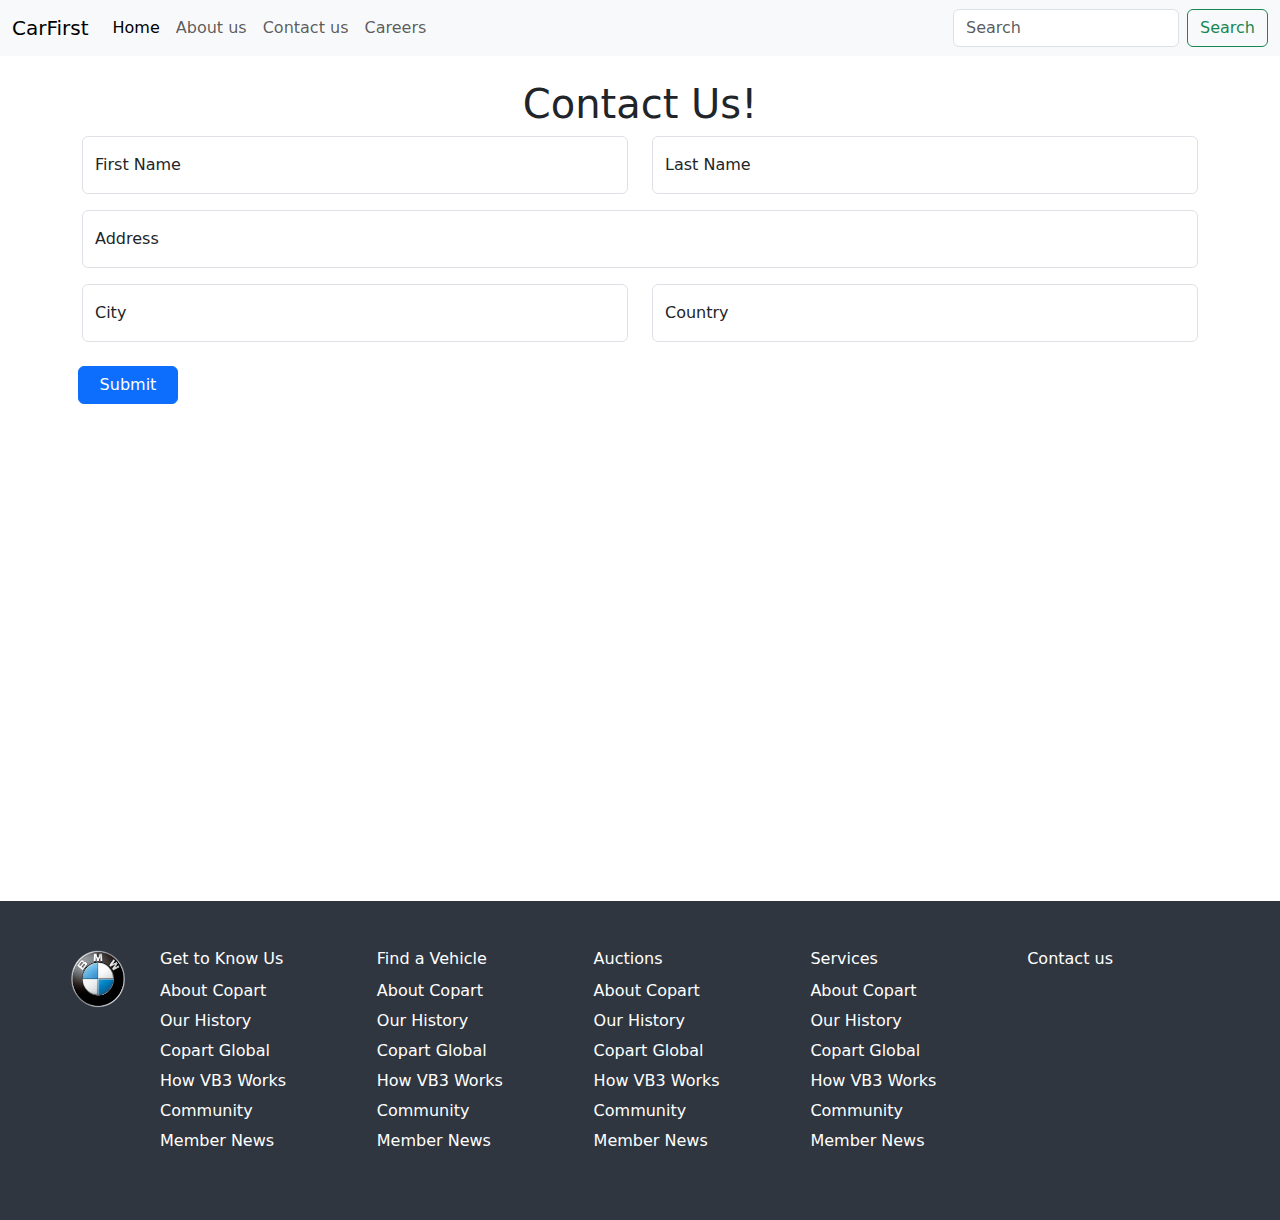
<file: 2209F3/contactus.html>
<!DOCTYPE html>
<html lang="en">

<head>
    <meta charset="UTF-8">
    <meta name="viewport" content="width=device-width, initial-scale=1.0">
    <meta http-equiv="X-UA-Compatible" content="ie=edge">
    <title>CarFirst</title>
    <link rel="stylesheet" href="./css/bootstrap.css">
    <link rel="stylesheet" href="style.css">
    <link rel="stylesheet" href="https://cdnjs.cloudflare.com/ajax/libs/font-awesome/6.2.1/css/all.css"
        integrity="sha512-FA9cIbtlP61W0PRtX36P6CGRy0vZs0C2Uw26Q1cMmj3xwhftftymr0sj8/YeezDnRwL9wtWw8ZwtCiTDXlXGjQ=="
        crossorigin="anonymous" referrerpolicy="no-referrer" />
</head>

<body>



    <nav class="navbar navbar-expand-lg bg-body-tertiary">
        <div class="container-fluid">
            <a class="navbar-brand" href="#">CarFirst</a>
            <button class="navbar-toggler" type="button" data-bs-toggle="collapse"
                data-bs-target="#navbarSupportedContent" aria-controls="navbarSupportedContent" aria-expanded="false"
                aria-label="Toggle navigation">
                <span class="navbar-toggler-icon"></span>
            </button>
            <div class="collapse navbar-collapse" id="navbarSupportedContent">
                <ul class="navbar-nav me-auto mb-2 mb-lg-0">
                    <li class="nav-item">
                        <a class="nav-link active" aria-current="page" href="index.html">Home</a>
                    </li>
                    <li class="nav-item">
                        <a class="nav-link" href="#">About us</a>
                    </li>
                    <li class="nav-item">
                        <a class="nav-link" href="contactus.html">Contact us</a>
                    </li>

                    <li class="nav-item">
                        <a class="nav-link">Careers</a>
                    </li>
                </ul>
                <form class="d-flex" role="search">
                    <input class="form-control me-2" type="search" placeholder="Search" aria-label="Search">
                    <button class="btn btn-outline-success" type="submit">Search</button>
                </form>
            </div>
        </div>
    </nav>




    <h1 class="text-center mt-4">Contact Us!</h1>

    <div class="container">
        <div class="row">
            <div class="col">
                <div class="form-floating mb-3">
                    <input type="email" class="form-control" id="floatingInput" placeholder="name@example.com">
                    <label for="floatingInput">First Name</label>
                </div>

            </div>
            <div class="col">
                <div class="form-floating">
                    <input type="password" class="form-control" id="floatingPassword" placeholder="Password">
                    <label for="floatingPassword">Last Name</label>
                </div>
            </div>
        </div>
        <div class="row">
            <div class="col">
                <div class="form-floating">
                    <input type="password" class="form-control" id="floatingPassword" placeholder="Password">
                    <label for="floatingPassword">Address</label>
                </div>

            </div>

        </div>
        <div class="row mt-3">
            <div class="col">
                <div class="form-floating">
                    <input type="password" class="form-control" id="floatingPassword" placeholder="Password">
                    <label for="floatingPassword">City</label>
                </div>
            </div>
            <div class="col">
                <div class="form-floating">
                    <input type="password" class="form-control" id="floatingPassword" placeholder="Password">
                    <label for="floatingPassword">Country</label>
                </div>
            </div>
        </div>
        <div class="row mt-3">
            <button class="btn btn-primary contact-p-btn m-2">Submit</button>
        </div>
    </div>

    <div class="container mt-3">
        <iframe
            src="https://www.google.com/maps/embed?pb=!1m14!1m12!1m3!1d14472.37819861118!2d67.03455595!3d24.92884875!2m3!1f0!2f0!3f0!3m2!1i1024!2i768!4f13.1!5e0!3m2!1sen!2s!4v1674909021514!5m2!1sen!2s"
            width="1100" height="450" style="border:0;" allowfullscreen="" loading="lazy"
            referrerpolicy="no-referrer-when-downgrade"></iframe>
    </div>





    <footer class="footer-bg p-5 mt-3">

        <div class="container-fluid">
          <div class="row">
            <img src="./images/bmw-logo.png" class="footer-logo" alt="">
            <div class="col">
              <h6>Get to Know Us</h6>
              <ul class="footer-list">
                <li>About Copart</li>
                <li>Our History</li>
                <li>Copart Global</li>
                <li>How VB3 Works</li>
                <li>Community</li>
                <li>Member News</li>
              </ul>
            </div>
            <div class="col">
              <h6>Find a Vehicle
              </h6>
              <ul class="footer-list">
                <li>About Copart</li>
                <li>Our History</li>
                <li>Copart Global</li>
                <li>How VB3 Works</li>
                <li>Community</li>
                <li>Member News</li>
              </ul>
            </div>
            <div class="col">
              <h6>Auctions
              </h6>
              <ul class="footer-list">
                <li>About Copart</li>
                <li>Our History</li>
                <li>Copart Global</li>
                <li>How VB3 Works</li>
                <li>Community</li>
                <li>Member News</li>
              </ul>
            </div>
            <div class="col">
              <h6>Services</h6>
              <ul class="footer-list" >
                <li>About Copart</li>
                <li>Our History</li>
                <li>Copart Global</li>
                <li>How VB3 Works</li>
                <li>Community</li>
                <li>Member News</li>
              </ul>
            </div>
            <div class="col">
              <h6>Contact us</h6>
             <div class="contact-icons">
              <i class="fa-brands fa-github"></i>
              <i class="fa-brands fa-linkedin"></i>
              <i class="fa-brands fa-facebook"></i>
             </div>
            </div>
          </div>
        </div>
    
      </footer>
    



</body>

</html>
</file>
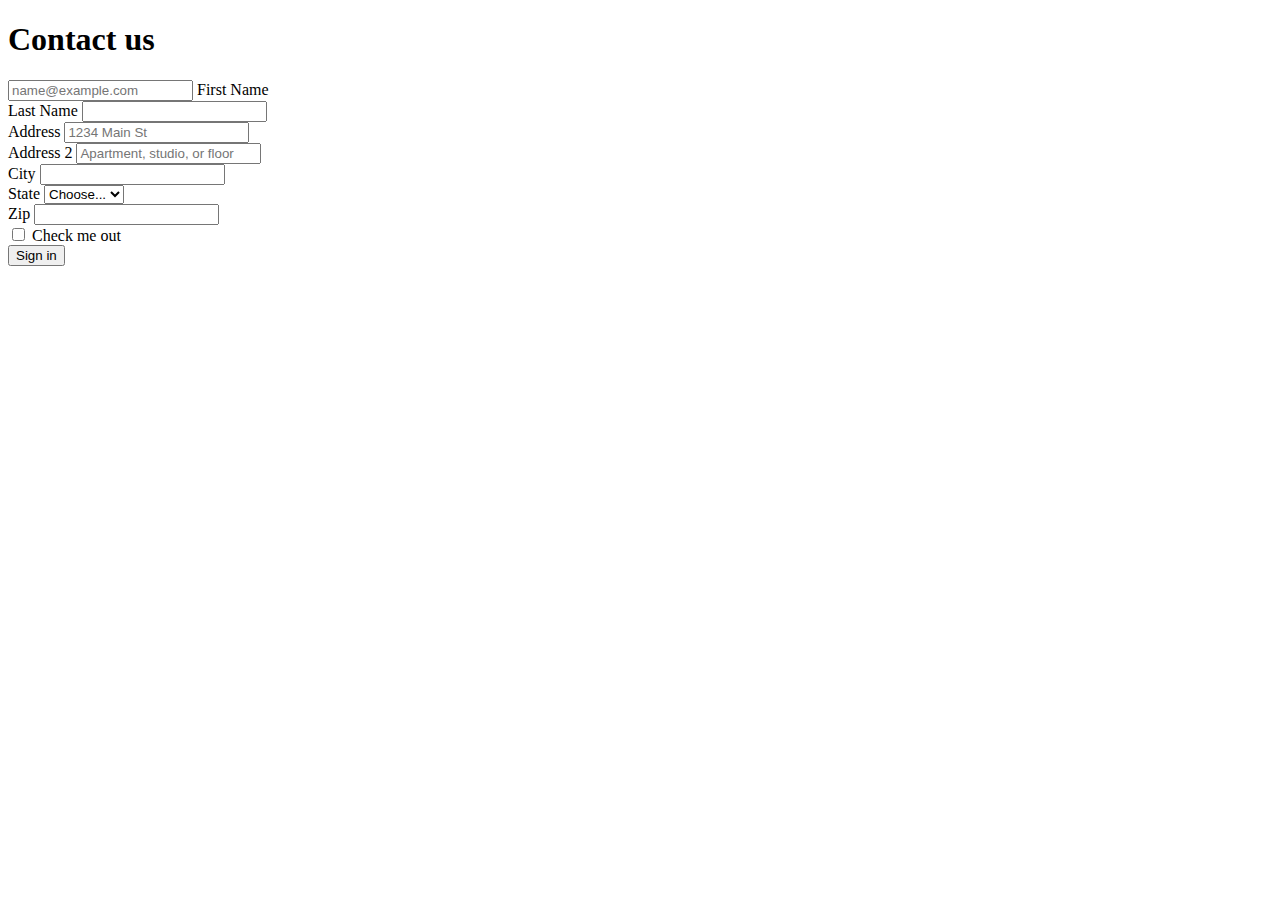
<file: 2209F3/formBootstrap.html>
<!DOCTYPE html>
<html lang="en">
<head>
    <meta charset="UTF-8">
    <meta name="viewport" content="width=device-width, initial-scale=1.0">
    <meta http-equiv="X-UA-Compatible" content="ie=edge">
    <title>Form in Bootstrap</title>
    <link href="https://cdn.jsdelivr.net/npm/bootstrap@5.3.0-alpha1/dist/css/bootstrap.min.css" rel="stylesheet" integrity="sha384-GLhlTQ8iRABdZLl6O3oVMWSktQOp6b7In1Zl3/Jr59b6EGGoI1aFkw7cmDA6j6gD" crossorigin="anonymous">
</head>
<body>


    <div class="container">
        <h1>Contact us</h1>
        <div class="row">
            <form class="row g-3">
                <div class="form-floating col-md-6">
                    <input type="email" id="floatingInput" placeholder="name@example.com" class="form-control" id="inputEmail4">
                    <label for="floatingInput"  class="form-label">First Name</label>
                </div>
                <div class="col-md-6">
                  <label for="inputPassword4" class="form-label">Last Name</label>
                  <input type="password" class="form-control" id="inputPassword4">
                </div>
                <div class="col-12">
                  <label for="inputAddress" class="form-label">Address</label>
                  <input type="text" class="form-control" id="inputAddress" placeholder="1234 Main St">
                </div>
                <div class="col-12">
                  <label for="inputAddress2" class="form-label">Address 2</label>
                  <input type="text" class="form-control" id="inputAddress2" placeholder="Apartment, studio, or floor">
                </div>
                <div class="col-md-6">
                  <label for="inputCity" class="form-label">City</label>
                  <input type="text" class="form-control" id="inputCity">
                </div>
                <div class="col-md-4">
                  <label for="inputState" class="form-label">State</label>
                  <select id="inputState" class="form-select">
                    <option selected>Choose...</option>
                    <option>...</option>
                  </select>
                </div>
                <div class="col-md-2">
                  <label for="inputZip" class="form-label">Zip</label>
                  <input type="text" class="form-control" id="inputZip">
                </div>
                <div class="col-12">
                  <div class="form-check">
                    <input class="form-check-input" type="checkbox" id="gridCheck">
                    <label class="form-check-label" for="gridCheck">
                      Check me out
                    </label>
                  </div>
                </div>
                <div class="col-12">
                  <button type="submit" class="btn btn-primary">Sign in</button>
                </div>
              </form>
        </div>
    </div>





    <script src="https://cdn.jsdelivr.net/npm/bootstrap@5.3.0-alpha1/dist/js/bootstrap.bundle.min.js" integrity="sha384-w76AqPfDkMBDXo30jS1Sgez6pr3x5MlQ1ZAGC+nuZB+EYdgRZgiwxhTBTkF7CXvN" crossorigin="anonymous"></script>   
</body>
</html>
</file>
<file: 2209F3/style.css>
.loader-container{
    display: flex;
    justify-content: center;
    align-items: center;
    width: 100vw;
    height: 100vh;
    background-color: #333;
    position: absolute;
    z-index: 10000;
}
.loader{
    width: 100px;
    height: 100px;
    border: 15px solid tomato;
    border-radius: 50%;
    border-top-color: thistle;
    animation: load 1s linear infinite ;
}

@keyframes load{
    from{
        transform: rotate(0deg);
    }to{
        transform: rotate(360deg);
        
    }
}





.red{
    background-color: red;
    color: #fff;
}

.center{
    display: flex;
    justify-content: center;
    align-items: center;
    height: 100vh;
}
.blue{
    background-color: blue;
    padding: 10px;
    color: #fff;
}
.btn-p{
    border-color: violet;

}
.box{
    background-color: violet;
    padding: 10px;

}
.footer-bg{
    background-color: #2f3640;
    color: #fff;
}
.footer-list{
    list-style: none;
    padding: 0;
    line-height: 30px;
}
.contact-icons i{

    font-size: 2rem;
    margin: 10px;

}
.footer-logo{
    width: 100px;
    height: 60px;
}
.contact-p-btn{
    width: 100px;
}
</file>
